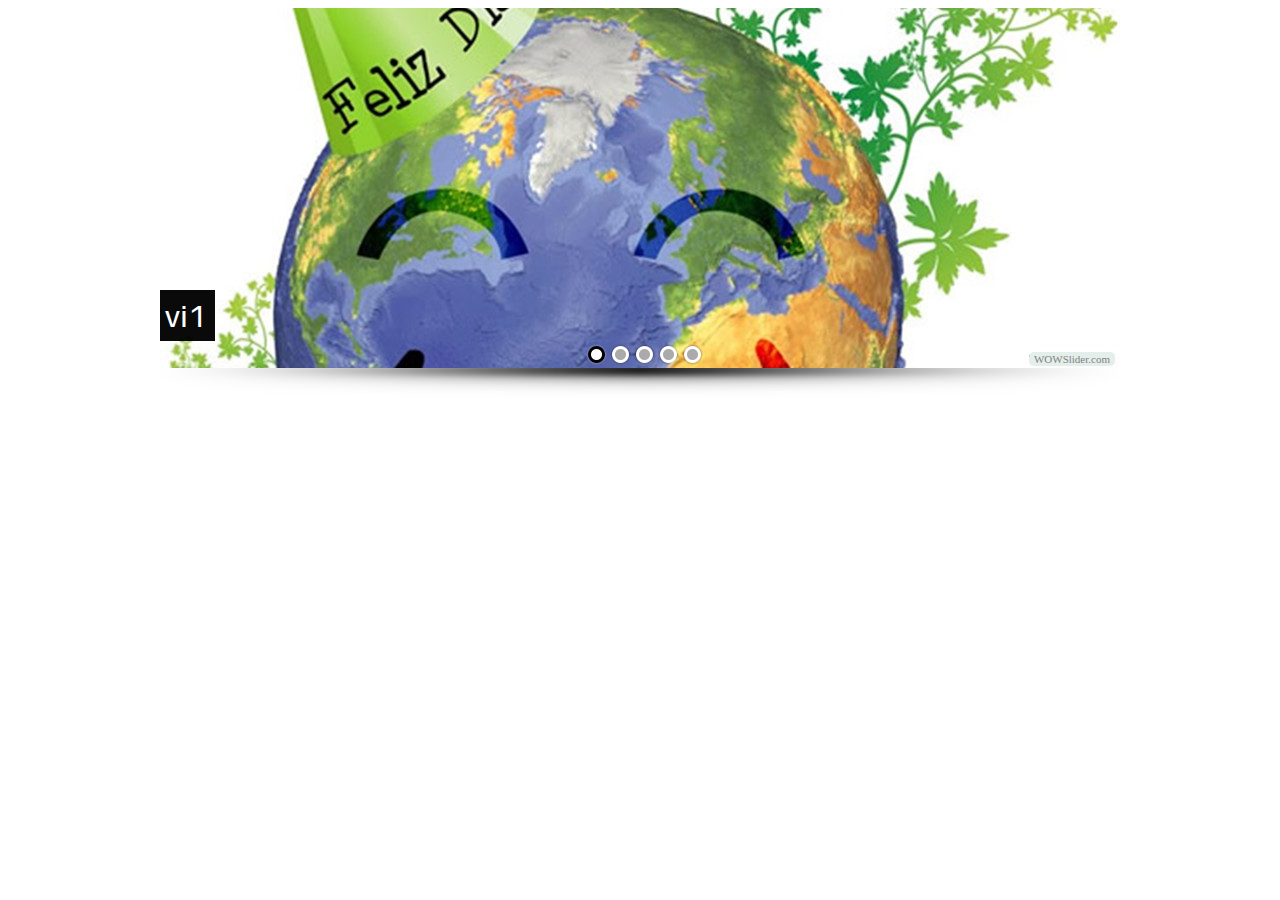
<file: visor/indexwow.html>
<!DOCTYPE html PUBLIC "-//W3C//DTD XHTML 1.0 Strict//EN"
	"http://www.w3.org/TR/xhtml1/DTD/xhtml1-strict.dtd">
<html xmlns="http://www.w3.org/1999/xhtml">
<head>
	<title>WOWSlider generated by WOWSlider.com</title>
	<meta http-equiv="content-type" content="text/html; charset=utf-8" />
	<meta name="keywords" content="WOW Slider, Website Slideshow Maker, Slide Show for Website" />
	<meta name="description" content="WOWSlider created with WOW Slider, a free wizard program that helps you easily generate beautiful web slideshow" />
	<!-- Start WOWSlider.com HEAD section -->
	<link rel="stylesheet" type="text/css" href="engine1/style.css" />
	<script type="text/javascript" src="engine1/jquery.js"></script>
	<!-- End WOWSlider.com HEAD section -->
</head>
<body style="background-color:transparent">
	<!-- Start WOWSlider.com BODY section -->
	<div id="wowslider-container1">
	<div class="ws_images"><ul>
<li><img src="data1/images/vi1.jpg" alt="vi1" title="vi1" id="wows1_0"/></li>
<li><img src="data1/images/vi2.jpg" alt="vi2" title="vi2" id="wows1_1"/></li>
<li><img src="data1/images/vi3.jpg" alt="vi3" title="vi3" id="wows1_2"/></li>
<li><img src="data1/images/vi4.jpg" alt="vi4" title="vi4" id="wows1_3"/></li>
<li><img src="data1/images/vi5.jpg" alt="vi5" title="vi5" id="wows1_4"/></li>
</ul></div>
<div class="ws_bullets"><div>
<a href="#" title="vi1"><img src="data1/tooltips/vi1.jpg" alt="vi1"/>1</a>
<a href="#" title="vi2"><img src="data1/tooltips/vi2.jpg" alt="vi2"/>2</a>
<a href="#" title="vi3"><img src="data1/tooltips/vi3.jpg" alt="vi3"/>3</a>
<a href="#" title="vi4"><img src="data1/tooltips/vi4.jpg" alt="vi4"/>4</a>
<a href="#" title="vi5"><img src="data1/tooltips/vi5.jpg" alt="vi5"/>5</a>
</div></div>
<span class="wsl"><a href="http://wowslider.com">Slide Show Website</a> by WOWSlider.com v4.8</span>
	<div class="ws_shadow"></div>
	</div>
	<script type="text/javascript" src="engine1/wowslider.js"></script>
	<script type="text/javascript" src="engine1/script.js"></script>
	<!-- End WOWSlider.com BODY section -->
</body>
</html>
</file>
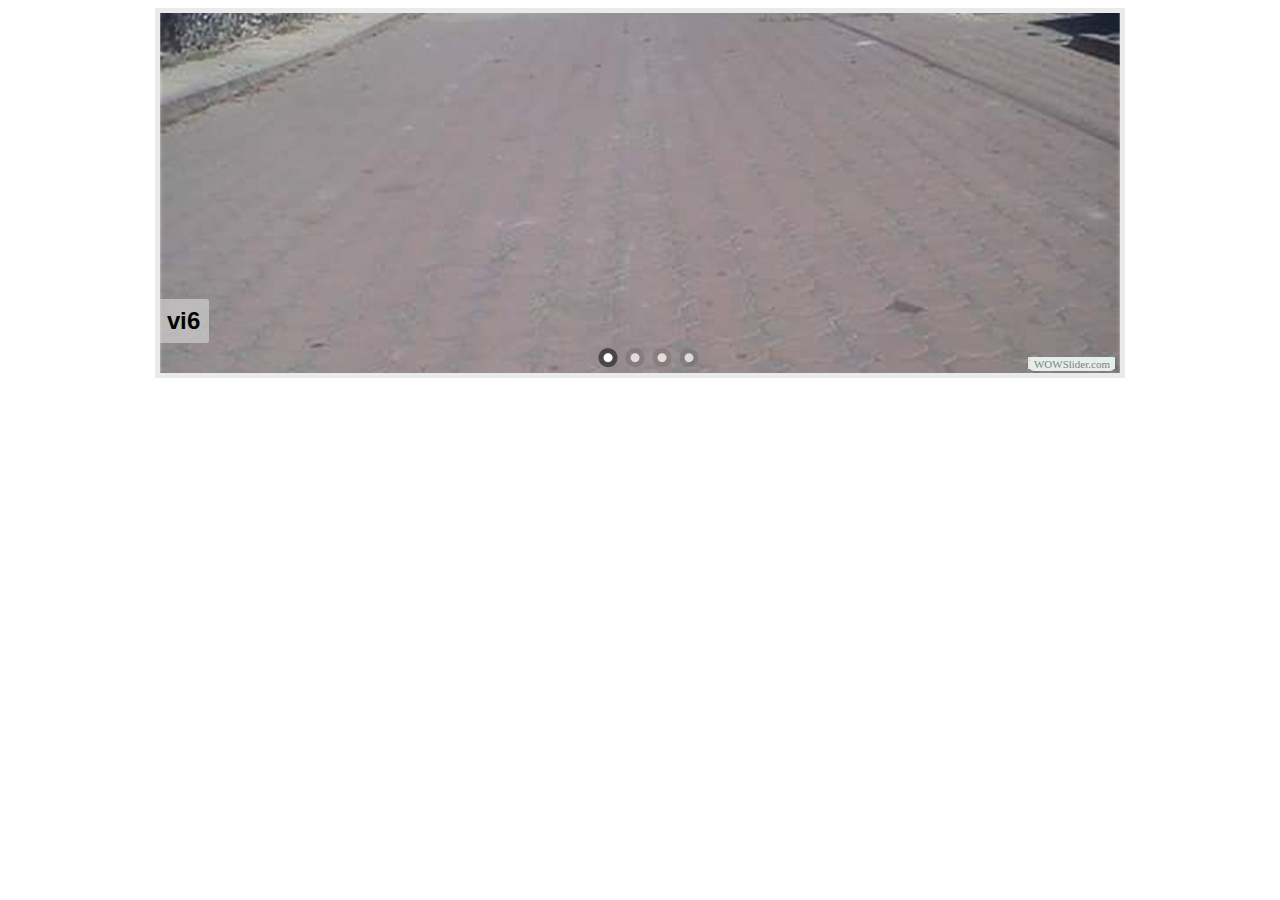
<file: visor2/indexwow2.html>
<!DOCTYPE html PUBLIC "-//W3C//DTD XHTML 1.0 Strict//EN"
	"http://www.w3.org/TR/xhtml1/DTD/xhtml1-strict.dtd">
<html xmlns="http://www.w3.org/1999/xhtml">
<head>
	<title>WOWSlider generated by WOWSlider.com</title>
	<meta http-equiv="content-type" content="text/html; charset=utf-8" />
	<meta name="keywords" content="WOW Slider, Thumbnail Scroller, Software Slideshow" />
	<meta name="description" content="WOWSlider created with WOW Slider, a free wizard program that helps you easily generate beautiful web slideshow" />
	<!-- Start WOWSlider.com HEAD section -->
	<link rel="stylesheet" type="text/css" href="engine1/style.css" />
	<script type="text/javascript" src="engine1/jquery.js"></script>
	<!-- End WOWSlider.com HEAD section -->
</head>
<body style="background-color:#FFFFFF">
	<!-- Start WOWSlider.com BODY section -->
	<div id="wowslider-container1">
	<div class="ws_images"><ul>
<li><img src="data1/images/vi6.jpg" alt="vi6" title="vi6" id="wows1_0"/></li>
<li><img src="data1/images/vi7.jpg" alt="vi7" title="vi7" id="wows1_1"/></li>
<li><img src="data1/images/vi8.jpg" alt="vi8" title="vi8" id="wows1_2"/></li>
<li><img src="data1/images/vi9.jpg" alt="vi9" title="vi9" id="wows1_3"/></li>
</ul></div>
<div class="ws_bullets"><div>
<a href="#" title="vi6"><img src="data1/tooltips/vi6.jpg" alt="vi6"/>1</a>
<a href="#" title="vi7"><img src="data1/tooltips/vi7.jpg" alt="vi7"/>2</a>
<a href="#" title="vi8"><img src="data1/tooltips/vi8.jpg" alt="vi8"/>3</a>
<a href="#" title="vi9"><img src="data1/tooltips/vi9.jpg" alt="vi9"/>4</a>
</div></div>
<span class="wsl"><a href="http://wowslider.com">Javascript Scroller</a> by WOWSlider.com v4.8</span>
	<div class="ws_shadow"></div>
	</div>
	<script type="text/javascript" src="engine1/wowslider.js"></script>
	<script type="text/javascript" src="engine1/script.js"></script>
	<!-- End WOWSlider.com BODY section -->
</body>
</html>
</file>
<file: visor/engine1/style.css>
/*
 *	generated by WOW Slider 4.8
 *	template Chess
 */
@import url("http://fonts.googleapis.com/css?family=Play&subset=latin,cyrillic,latin-ext");
#wowslider-container1 { 
	zoom: 1; 
	position: relative; 
	max-width:960px;
	margin:0px auto 0px;
	z-index:90;
	border:none;
	text-align:left; /* reset align=center */
}
* html #wowslider-container1{ width:960px }
#wowslider-container1 .ws_images ul{
	position:relative;
	width: 10000%; 
	height:auto;
	left:0;
	list-style:none;
	margin:0;
	padding:0;
	border-spacing:0;
	overflow: visible;
	/*table-layout:fixed;*/
}
#wowslider-container1 .ws_images ul li{
	width:1%;
	line-height:0; /*opera*/
	float:left;
	font-size:0;
	padding:0 0 0 0 !important;
	margin:0 0 0 0 !important;
}

#wowslider-container1 .ws_images{
	position: relative;
	left:0;
	top:0;
	width:100%;
	height:100%;
	overflow:hidden;
}
#wowslider-container1 .ws_images a{
	width:100%;
	display:block;
	color:transparent;
}
#wowslider-container1 img{
	max-width: none !important;
}
#wowslider-container1 .ws_images img{
	width:100%;
	border:none 0;
	max-width: none;
	padding:0;
}
#wowslider-container1 a{ 
	text-decoration: none; 
	outline: none; 
	border: none; 
}

#wowslider-container1  .ws_bullets { 
	font-size: 0px; 
	float: left;
	position:absolute;
	z-index:70;
}
#wowslider-container1  .ws_bullets div{
	position:relative;
	float:left;
}
#wowslider-container1  .wsl{
	display:none;
}
#wowslider-container1 sound, 
#wowslider-container1 object{
	position:absolute;
}

#wowslider-container1  .ws_bullets { 
	padding: 3px; 
}
#wowslider-container1 .ws_bullets a { 
	width:21px;
	height:21px;
	background: url(./bullet.png) left top;
	float: left; 
	text-indent: -4000px; 
	position:relative;
	margin-left:3px;
	color:transparent;
}
#wowslider-container1 .ws_bullets a:hover, #wowslider-container1 .ws_bullets a.ws_selbull{
	background-position: 0 100%;
}
#wowslider-container1 a.ws_next, #wowslider-container1 a.ws_prev {
	position:absolute;
	display:none;
	top:50%;
	margin-top:-30px;
	z-index:60;
	height: 44px;
	width: 44px;
	background-image: url(./arrows.png);
}
#wowslider-container1 a.ws_next{
	background-position: 100% 0;
	right:15px;
}
#wowslider-container1 a.ws_prev {
	left:15px;
	background-position: 0 0; 
}
#wowslider-container1 a.ws_next:hover{
	background-position: 100% 100%;
}
#wowslider-container1 a.ws_prev:hover {
	background-position: 0 100%; 
}

* html #wowslider-container1 a.ws_next,* html #wowslider-container1 a.ws_prev{display:block}
#wowslider-container1:hover a.ws_next, #wowslider-container1:hover a.ws_prev {display:block}

/*playpause*/
#wowslider-container1 .ws_playpause {
	display:none;
    width: 44px;
    height: 44px;
    position: absolute;
    top: 50%;
    left: 50%;
    margin-left: -22px;
    margin-top: -22px;
    z-index: 59;
}

#wowslider-container1:hover .ws_playpause {
	display:block;
}

#wowslider-container1 .ws_pause {
    background-image: url(./pause.png);
}

#wowslider-container1 .ws_play {
    background-image: url(./play.png);
}

#wowslider-container1 .ws_pause:hover, #wowslider-container1 .ws_play:hover {
    background-position: 100% 100% !important;
}/* bottom center */
#wowslider-container1  .ws_bullets {
    bottom:0px;
	left:50%;
}
#wowslider-container1  .ws_bullets div{
	left:-50%;
}
#wowslider-container1 .ws-title{
	position: absolute;
	display:block;
	bottom: 27px;
	left: 0px;
	z-index: 50;
	padding:8px;
	margin-right: 15px;
	color: #FFFFFF;
	background:#000000;
    font-family:'Play',Verdana,Geneva,sans-serif;
	font-size: 32px;
	line-height: 35px;
	font-weight: normal;
}
#wowslider-container1 .ws-title div{
	font-size: 20px;
	line-height: 22px;
}#wowslider-container1 .ws_images ul{
	animation: wsBasic 16s infinite;
	-moz-animation: wsBasic 16s infinite;
	-webkit-animation: wsBasic 16s infinite;
}
@keyframes wsBasic{0%{left:-0%} 12.5%{left:-0%} 25%{left:-100%} 37.5%{left:-100%} 50%{left:-200%} 62.5%{left:-200%} 75%{left:-300%} 87.5%{left:-300%} }
@-moz-keyframes wsBasic{0%{left:-0%} 12.5%{left:-0%} 25%{left:-100%} 37.5%{left:-100%} 50%{left:-200%} 62.5%{left:-200%} 75%{left:-300%} 87.5%{left:-300%} }
@-webkit-keyframes wsBasic{0%{left:-0%} 12.5%{left:-0%} 25%{left:-100%} 37.5%{left:-100%} 50%{left:-200%} 62.5%{left:-200%} 75%{left:-300%} 87.5%{left:-300%} }

#wowslider-container1 .ws_shadow{
	background: url(./shadow.png) left 100%;
	background-repeat: no-repeat;
	background-size:100% 100%;
	width:100%;
	height:30px;
	position: absolute;
	left:0;
	bottom:-30px;
	z-index:-1;
}
* html #wowslider-container1 .ws_shadow{/*ie6*/
	background:none;
	filter:progid:DXImageTransform.Microsoft.AlphaImageLoader( src='engine1/shadow.png', sizingMethod='scale');
}
*+html #wowslider-container1 .ws_shadow{/*ie7*/
	background:none;
	filter:progid:DXImageTransform.Microsoft.AlphaImageLoader( src='engine1/shadow.png', sizingMethod='scale');
}
#wowslider-container1 .ws_bullets  a img{
	text-indent:0;
	display:block;
	bottom:20px;
	left:-64px;
	visibility:hidden;
	position:absolute;
    border: 5px solid #FFFFFF;
	max-width:none;
}
#wowslider-container1 .ws_bullets a:hover img{
	visibility:visible;
}

#wowslider-container1 .ws_bulframe div div{
	height:48px;
	overflow:visible;
	position:relative;
}
#wowslider-container1 .ws_bulframe div {
	left:0;
	overflow:hidden;
	position:relative;
	width:128px;
	background-color:#FFFFFF;
}
#wowslider-container1  .ws_bullets .ws_bulframe{
	display:none;
	bottom:25px;
	overflow:visible;
	position:absolute;
	cursor:pointer;
    border: 5px solid #FFFFFF;
}
#wowslider-container1 .ws_bulframe span{
	display:block;
	position:absolute;
	bottom:-10px;
	margin-left:-3px;
	left:64px;
	background:url(./triangle.png);
	width:15px;
	height:6px;
}
</file>
<file: visor2/engine1/style.css>
/*
 *	generated by WOW Slider 4.8
 *	template Premium
 */
@import url(http://fonts.googleapis.com/css?family=Arimo&subset=latin,cyrillic,latin-ext);
#wowslider-container1 { 
	zoom: 1; 
	position: relative; 
	max-width:960px;
	margin:0px auto 0px;
	z-index:90;
	border:5px solid rgba(220, 220, 220, 0.6);
	text-align:left; /* reset align=center */
}
* html #wowslider-container1{ width:960px }
#wowslider-container1 .ws_images ul{
	position:relative;
	width: 10000%; 
	height:auto;
	left:0;
	list-style:none;
	margin:0;
	padding:0;
	border-spacing:0;
	overflow: visible;
	/*table-layout:fixed;*/
}
#wowslider-container1 .ws_images ul li{
	width:1%;
	line-height:0; /*opera*/
	float:left;
	font-size:0;
	padding:0 0 0 0 !important;
	margin:0 0 0 0 !important;
}

#wowslider-container1 .ws_images{
	position: relative;
	left:0;
	top:0;
	width:100%;
	height:100%;
	overflow:hidden;
}
#wowslider-container1 .ws_images a{
	width:100%;
	display:block;
	color:transparent;
}
#wowslider-container1 img{
	max-width: none !important;
}
#wowslider-container1 .ws_images img{
	width:100%;
	border:none 0;
	max-width: none;
	padding:0;
}
#wowslider-container1 a{ 
	text-decoration: none; 
	outline: none; 
	border: none; 
}

#wowslider-container1  .ws_bullets { 
	font-size: 0px; 
	float: left;
	position:absolute;
	z-index:70;
}
#wowslider-container1  .ws_bullets div{
	position:relative;
	float:left;
}
#wowslider-container1  .wsl{
	display:none;
}
#wowslider-container1 sound, 
#wowslider-container1 object{
	position:absolute;
}


#wowslider-container1  .ws_bullets { 
	padding: 5px; 
}
#wowslider-container1 .ws_bullets a { 
	width:20px;
	height:20px;
	background: url(./bullet.png) left top;
	float: left; 
	text-indent: -4000px; 
	position:relative;
	margin-left:7px;
	color:transparent;
}
#wowslider-container1 .ws_bullets a:hover{
	background-position: 0 50%;	
}
#wowslider-container1 .ws_bullets a.ws_selbull{ 
	background-position: 0 100%;
}	
#wowslider-container1 a.ws_next, #wowslider-container1 a.ws_prev {
	position:absolute;
	display:none;
	top:50%;
	margin-top:-24px;
	z-index:60;
	height: 50px;
	width: 50px;
	background-image: url(./arrows.png);
}
#wowslider-container1 a.ws_next{
	background-position: 100% 0;
	right:5px;
}
#wowslider-container1 a.ws_prev {
	left:5px;
	background-position: 0 0; 
}
#wowslider-container1 a.ws_next:hover{
	background-position: 100% 100%;
}
#wowslider-container1 a.ws_prev:hover {
	background-position: 0 100%; 
}
* html #wowslider-container1 a.ws_next,* html #wowslider-container1 a.ws_prev{display:block}
#wowslider-container1:hover a.ws_next, #wowslider-container1:hover a.ws_prev {display:block}

/*playpause*/
#wowslider-container1 .ws_playpause {
	display:none;
    width: 50px;
    height: 50px;
    position: absolute;
    top: 50%;
    left: 50%;
    margin-left: -25px;
    margin-top: -25px;
    z-index: 59;
}

#wowslider-container1:hover .ws_playpause {
	display:block;
}

#wowslider-container1 .ws_pause {
    background-image: url(./pause.png);
}

#wowslider-container1 .ws_play {
    background-image: url(./play.png);
}

#wowslider-container1 .ws_pause:hover, #wowslider-container1 .ws_play:hover {
    background-position: 100% 100% !important;
}/* bottom center */
#wowslider-container1  .ws_bullets {
    bottom: 0px;
	left:50%;
}
#wowslider-container1  .ws_bullets div{
	left:-50%;
}
#wowslider-container1 .ws-title{
	position:absolute;
	display:block;
	bottom: 30px;
	left: 0px;
	margin-right:10px;
	padding:9px;
	background-color:rgba(220, 220, 220, 0.6);
	color:#000000;
	z-index: 50;
	font-family:'Arimo', Arial, Helvetica, sans-serif;
	font-size: 24px;	
	line-height: 26px;	
	font-weight: bold;
	border-radius:0px 2px 2px 0px;
	-moz-border-radius:0px 2px 2px 0px;
	-webkit-border-radius:0px 2px 2px 0px;
}
#wowslider-container1 .ws-title div{
	margin-top: 6px;
	font-size: 16px;
	line-height: 18px;
	font-weight: normal;
	color: #222222;
}

#wowslider-container1 .ws_images ul{
	animation: wsBasic 16s infinite;
	-moz-animation: wsBasic 16s infinite;
	-webkit-animation: wsBasic 16s infinite;
}
@keyframes wsBasic{0%{left:-0%} 12.5%{left:-0%} 25%{left:-100%} 37.5%{left:-100%} 50%{left:-200%} 62.5%{left:-200%} 75%{left:-300%} 87.5%{left:-300%} }
@-moz-keyframes wsBasic{0%{left:-0%} 12.5%{left:-0%} 25%{left:-100%} 37.5%{left:-100%} 50%{left:-200%} 62.5%{left:-200%} 75%{left:-300%} 87.5%{left:-300%} }
@-webkit-keyframes wsBasic{0%{left:-0%} 12.5%{left:-0%} 25%{left:-100%} 37.5%{left:-100%} 50%{left:-200%} 62.5%{left:-200%} 75%{left:-300%} 87.5%{left:-300%} }

#wowslider-container1 .ws_bullets  a img{
	text-indent:0;
	display:block;
	bottom:20px;
	left:-64px;
	visibility:hidden;
	position:absolute;
    border: 4px solid rgba(220, 220, 220, 0.6);
	border-radius:2px;
	-moz-border-radius:2px;
	-webkit-border-radius:2px;
	max-width:none;
}
#wowslider-container1 .ws_bullets a:hover img{
	visibility:visible;
}

#wowslider-container1 .ws_bulframe div div{
	height:48px;
	overflow:visible;
	position:relative;
}
#wowslider-container1 .ws_bulframe div {
	left:0;
	overflow:hidden;
	position:relative;
	width:128px;
	background-color:rgba(220, 220, 220, 0.6);
}
#wowslider-container1  .ws_bullets .ws_bulframe{
	display:none;
	bottom:25px;
	overflow:visible;
	position:absolute;
	cursor:pointer;
    border: 4px solid rgba(220, 220, 220, 0.6);
	border-radius:2px;
	-moz-border-radius:2px;
	-webkit-border-radius:2px;
}
#wowslider-container1 .ws_bulframe span{
	display:block;
	position:absolute;
	bottom:-10px;
	margin-left:-1px;
	left:64px;
	background:url(./triangle.png);
	width:15px;
	height:6px;
}
</file>
